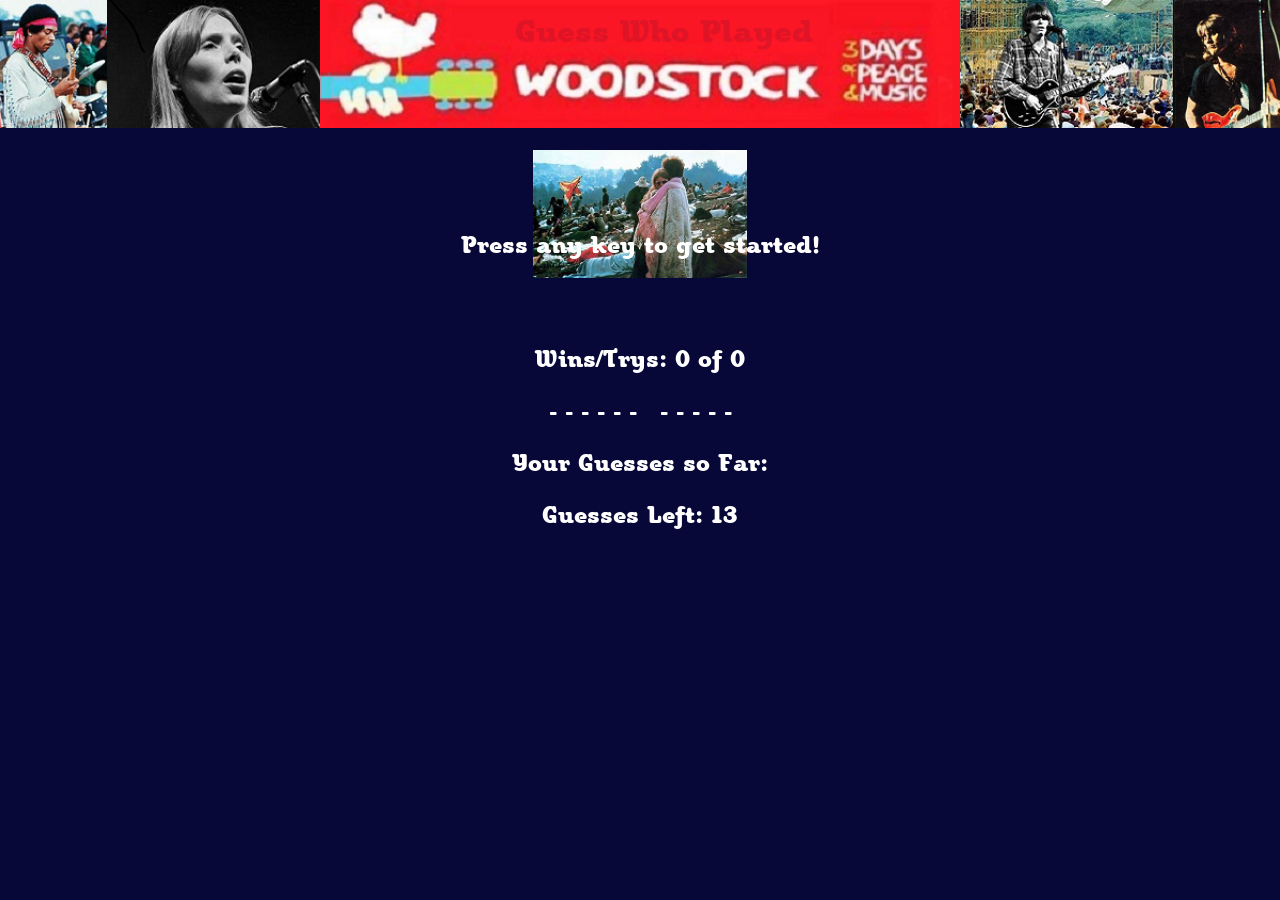
<file: index.html>
<!DOCTYPE html>

<!-- 4. Display the following on the page:

5. Press any key to get started!

6. Wins: (# of times user guessed the word correctly).

   * If the word is `madonna`, display it like this when the game starts: `_ _ _ _ _ _ _`.

   * As the user guesses the correct letters, reveal them: `m a d o _  _ a`.

7. Number of Guesses Remaining: (# of guesses remaining for the user).
 
8. Letters Already Guessed: (Letters the user has guessed, displayed like `L Z Y H`).

9. After the user wins/loses the game should automatically choose another word and make the user play it. -->

<html lang="en">
    <head>
      <meta charset="utf-8">
      <meta name="viewport" content="width=device-width, initial-scale=1, shrink-to-fit=no">
      <link rel="icon" href="./Images/WoodstockIcon.png">
      <link rel="stylesheet" href="https://stackpath.bootstrapcdn.com/bootstrap/4.4.1/css/bootstrap.min.css" integrity="sha384-Vkoo8x4CGsO3+Hhxv8T/Q5PaXtkKtu6ug5TOeNV6gBiFeWPGFN9MuhOf23Q9Ifjh" crossorigin="anonymous">
      <link rel="stylesheet" href="./css/style.css">
      <link href="https://fonts.googleapis.com/css?family=Kalam:300,400,700&display=swap" rel="stylesheet"> 
      <title>Guess The Woodstock Band</title>
    </head>

    <body>

    <!-- page header -->
        <div class="container-fluid text-center text-white p-0">
          <div class="row no-gutters justify-content-center">

            <div class="col-1 d-none d-sm-inline">
              <img class="img-fluid" width="100%" height="auto%" src="./Images/woodstock/L1jimi.png" alt="responsive image">
            </div>

            <div class="col-2 d-none d-sm-inline">
              <img class="img-fluid" width="100%" height="auto%" src="./Images/woodstock/L2joni.png" alt="responsive image">
            </div>
           
            <div class="col-12 col-sm-6">
              <img class="img-fluid" width="100%" height="auto" src="./Images/woodstock/woodstockLoGo0.png" alt="responsive image">
            </div>

            <div class="col-2 d-none d-sm-inline">
              <img class="img-fluid" width="100%" height="auto"  src="./Images/woodstock/R2CCR.png" alt="responsive image">
            </div>

            <div class="col-1 d-none d-sm-inline">
              <img class="img-fluid" width="100%" height="auto"  src="./Images/woodstock/R1tya.png" alt="responsive image">
            </div>
         </div>
         <div id="prestart" class="row no-gutters justify-content-center banner-text">
           <div class="col-12">              
               <span id="que">Guess Who Played</span>             
           </div>
         </div>

          <!-- end of header -->

          <!-- center image -->

          <div class="row no-gutters justify-content-center">

            <div class="col-2 d-none d-sm-inline">
              <img class="img-fluid" id="C2" width="100%" height="auto" src="./Images/woodstock/C2couple.png" alt="responsive image">
            </div>

          </div>

          <!-- end of center image -->

          <!-- start of gameboard -->
         
          <div style="width: 30px; height: 30px;"><i class="fa fa-arrow-right" style="font-size: 28px;"></i></div>

          <div class="row justify-content-center gameboard">
          <div class="col-4">
            <p id="start">Press any key to get started!</p>
            <p id="wins">Wins/Trys: 0 of 0</p>
            <p id="band"> <span> - - - - - - </span>&ThickSpace;<span> - - - - -</span></p>
            <p id="soFar">Your Guesses so Far: </p>
            <p id="guessessLeft">Guesses Left: 13</p>
          </div>  
        </div>

          <!-- end of gameboard -->


        </div>
    <!-- end of container -->

    <script src="https://code.jquery.com/jquery-3.4.1.slim.min.js" integrity="sha384-J6qa4849blE2+poT4WnyKhv5vZF5SrPo0iEjwBvKU7imGFAV0wwj1yYfoRSJoZ+n" crossorigin="anonymous"></script>
    <script src="https://cdn.jsdelivr.net/npm/popper.js@1.16.0/dist/umd/popper.min.js" integrity="sha384-Q6E9RHvbIyZFJoft+2mJbHaEWldlvI9IOYy5n3zV9zzTtmI3UksdQRVvoxMfooAo" crossorigin="anonymous"></script>
    <script src="https://stackpath.bootstrapcdn.com/bootstrap/4.4.1/js/bootstrap.min.js" integrity="sha384-wfSDF2E50Y2D1uUdj0O3uMBJnjuUD4Ih7YwaYd1iqfktj0Uod8GCExl3Og8ifwB6" crossorigin="anonymous"></script>
    <script src="./javaScript/script.js"></script>

</body>

</html>
</file>
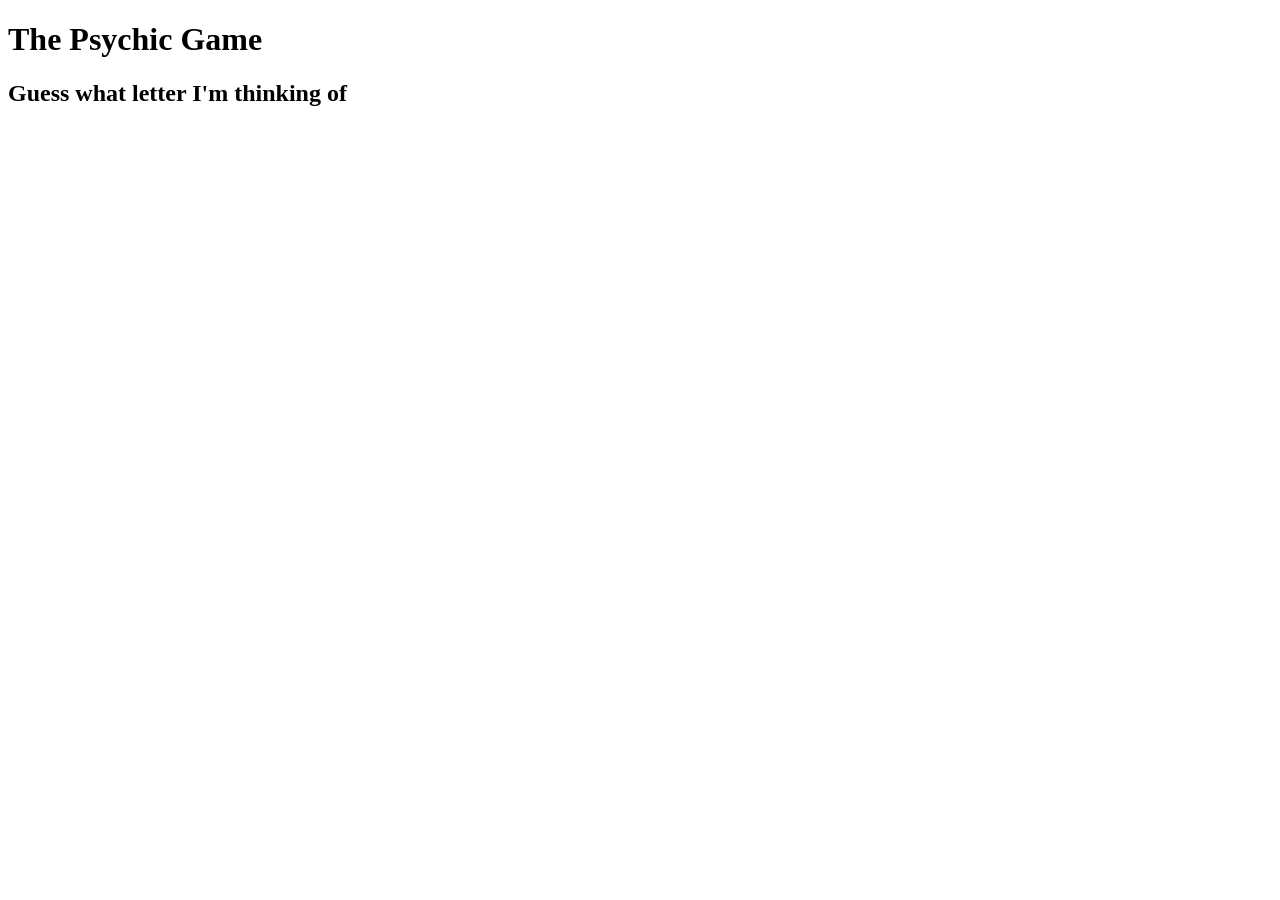
<file: gitignore/zOldFiles/indexOld.html>
<!DOCTYPE html>
<html lang="en">
<head>
    <meta charset="UTF-8">
    <meta name="viewport" content="width=device-width, initial-scale=1.0">
    <meta http-equiv="X-UA-Compatible" content="ie=edge">
    <title>Psychic Game</title>

</head>

<!-- Properties of Psychic game pseudo code -->

    <!-- run in the browser -->
    <!-- feature dynamically updated HTML powered by JavaScript code -->
    <!-- feature dynamically updated CSS powered by JavaScript code -->

<!-- Psychic game pseudo code-->

    <!-- insert link in index.html to local style.css file-->
    <!-- insert link in index.html to local game.js file-->
    <!-- no images for this game so no need for <a ref= "./assests/images/imagefile.png"> 
         in this game-->

    <!-- tasks to accomplish by executing game code -->

        <!-- initialize all game parameters to start new game -->
        <!-- generate single random letter and place value in var computerguess-->

        <!-- print the following lables and associated variable value (if any) to the screen 
             as headers  up to a max of nine times or until userguess matches computer guess-->
            
            <!-- h1 The Psychic Game (no variable, does not refresh)
                 h2 Guess what letter I'm thinking of (no variable, does not refresh)
                 h2 Wins: var wins   starts at 0 incriments by 1 with each win 
                 h2 Losses: var losses  starts at 0 losses incriments by 1 with each loss
                 h2 Guesses left: var guessesleft  starts by 9 and increments by -1 
                    whith each guess
                 h2 Your guesses so far: var userguess   starts blank and appends each guess 
                    seperated by comma without erasing prior guesses if the guess is wrong
                    (up to 9 guesses) 
                    var userguess starts blank and changes with each guess; no label for this var-->
        
            <!-- await user input -->

                <!-- with each typed guess do the following-->

                    <!-- place user input into userguess-->

                    <!-- compare userguess with computerguess-->

                        <!-- if userguess = computerguess is false (loss) do the following-->

                            <!-- check to see if guessesleft > 0 -->

                                <!-- if guessesleft is > 0 (true) then do the following -->
                                
                                    <!-- change the following variables -->
                                        <!-- increment guessesleft by -1 -->
                                        <!-- update guess with typed letter -->
                                        <!-- await user input -->

                                <!-- if guesses left is 0 (false) then do the following -->

                                     <!-- change the following variables -->
                                        <!-- increment losses by 1 -->
                                        <!-- reset the guessesleft to 9 -->
                                        <!-- reset guess to blank-->
                                        <!-- reset userguess to blank (may not be necessary)-->
                                        <!-- await user input-->

                        <!--if userguess = computerguess is true (win) do the following -->
                        
                            <!-- increment win by 1 -->
                            <!-- reset the guessesleft to 9 -->
                            <!-- reset guess to blank-->
                            <!-- reset userguess to blank (may not be necessary)-->
                            <!-- await user input-->
                            

<body>

    <h1>The Psychic Game</h1>
    <h2>Guess what letter I'm thinking of</h2>

</body>

</html>
</file>
<file: css/style.css>
@font-face {
    font-family: OldeBarnsby;
    src: url(./OldeBarnsby.ttf);
  }

  @font-face {
    font-family: woodstock;
    src: url(./Woodstock.ttf);
  }

  @font-face {
    font-family: Kalam-Bold;
    src: url(./Kalam-Bold.ttf);
    font-weight: bold;
  }

  @font-face {
    font-family: Kalam-Regular;
    src: url(./Kalam-Regular.ttf);
    font-weight: normal;
  }

  @font-face {
    font-family: Kalam-Light;
    src: url(./Kalam-Light.ttf);
    font-weight: lighter;
  }
  
  body {
    background-color: rgb(7, 7, 56);
    font-family: 'woodstock',sans-serif;
    font-size: 1.5rem;
  }

   .banner-text {
    display: flex;
    margin-top: -7.6rem;
    margin-bottom: 6rem;
    padding-left: 3rem;
    font-size: 2rem;
    font-weight: 500;
    color: rgb(7, 7, 56);
  }
/*   .gameboard {
    font-family: 'woodstock',sans-serif;
    font-size: 1.5rem;
  }
 */
  #start {
    margin-top: -6rem;
    line-height: 4rem;
    margin-bottom: 4rem;
  }
  
/* 
@media screen and (min-width: 660px) {
    .banner-text { font-size: 1.25rem; }
}
@media (min-width: 768px) {
    .banner-text { font-size: 1.5rem; }
}
@media (min-width: 992px) {
    .banner-text { font-size: 1.75rem; }
}
@media (min-width: 1200px) {
    .banner-text { font-size: 2rem; }
} */
</file>
